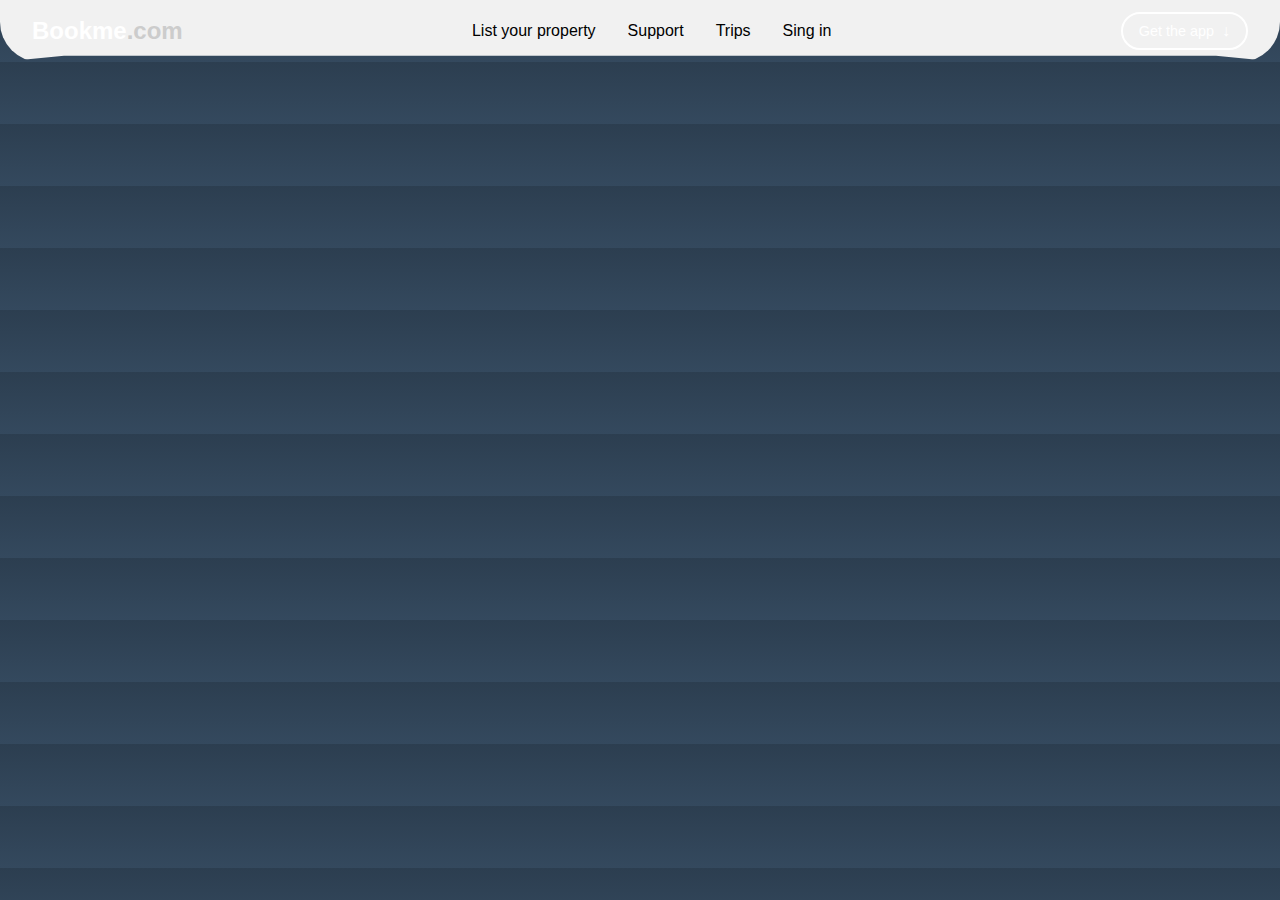
<file: ex.html>
<!DOCTYPE html>
<html lang="en">
<head>
  <meta charset="UTF-8" />
  <meta name="viewport" content="width=device-width, initial-scale=1.0" />
  <title>Bookme Navbar</title>
  <style>
    body {
      margin: 0;
      font-family: Arial, sans-serif;
      background: linear-gradient(to bottom, #2c3e50, #34495e);
    }

    .navbar {
      display: flex;
      justify-content: space-between;
      align-items: center;
      background: #f1f1f1;
      padding: 0.75rem 2rem;
      border-radius: 0 0 40px 40px;
      clip-path: polygon(0 0, 100% 0, 100% 100%, 95% 90%, 5% 90%, 0 100%);
    }

    .logo {
      font-size: 1.5rem;
      font-weight: bold;
      color: white;
    }

    .logo .dot {
      color: #ccc;
    }

    .nav-links {
      display: flex;
      gap: 2rem;
    }

    .nav-links a {
      text-decoration: none;
      color: #000;
      font-weight: 500;
    }

    .nav-links a:hover {
      text-decoration: underline;
    }

    .cta-button {
      background: transparent;
      border: 2px solid white;
      color: white;
      padding: 0.5rem 1rem;
      border-radius: 20px;
      cursor: pointer;
      display: flex;
      align-items: center;
      gap: 0.5rem;
      font-size: 0.9rem;
    }

    .cta-button:hover {
      background-color: white;
      color: #000;
    }

    .icon {
      font-size: 1rem;
    }
  </style>
</head>
<body>
  <div class="navbar">
    <div class="logo">Bookme<span class="dot">.com</span></div>
    <div class="nav-links">
      <a href="#">List your property</a>
      <a href="#">Support</a>
      <a href="#">Trips</a>
      <a href="#">Sing in</a> <!-- Note: "Sing in" is assumed to be a typo for "Sign in" -->
    </div>
    <button class="cta-button">
      Get the app <span class="icon">&#x2193;</span>
    </button>
  </div>
</body>
</html>
</file>
